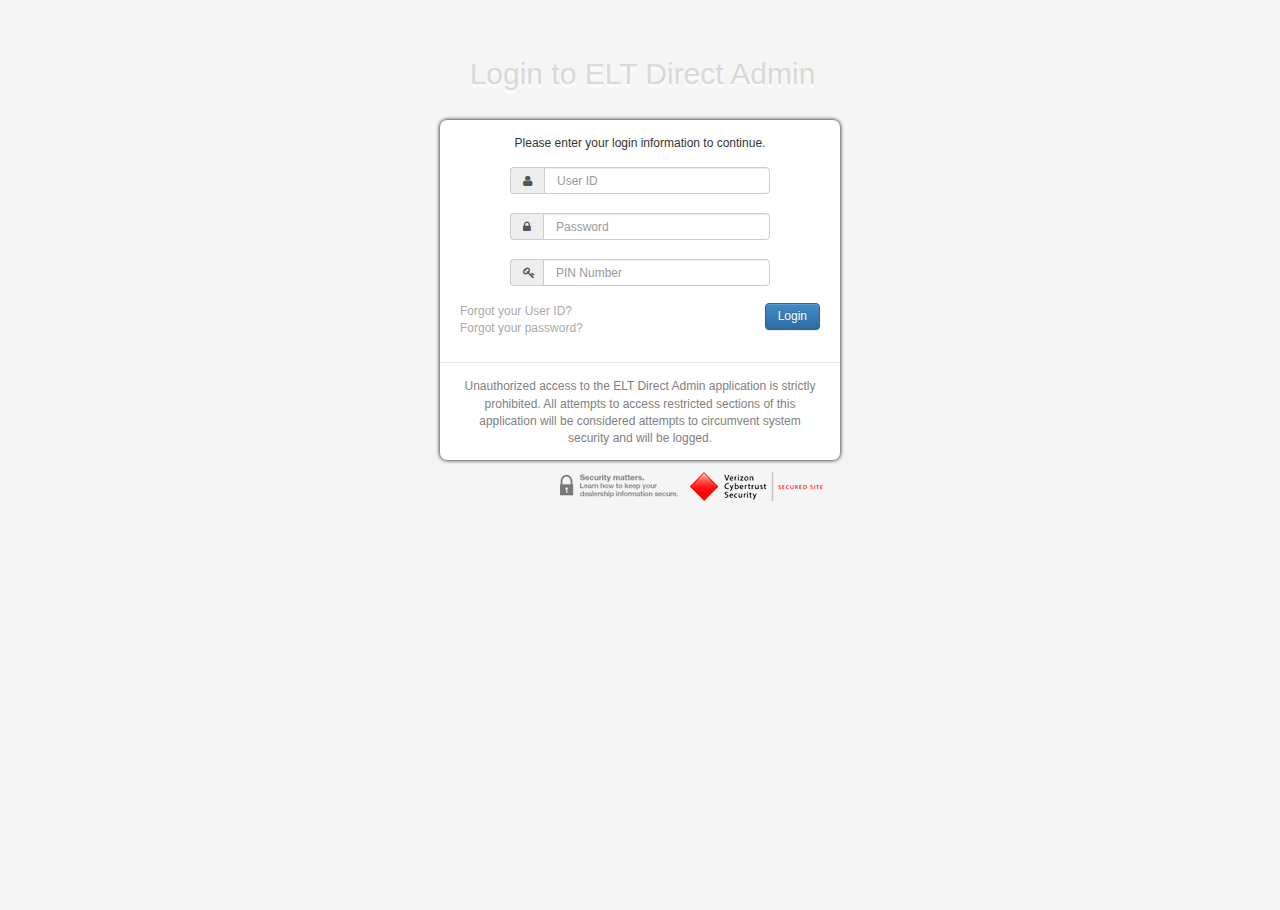
<file: src/main/webapp/login.html>
<!DOCTYPE html>
<html lang="en">
<head>
	<meta http-equiv="Content-Type" content="text/html; charset=utf-8" />
	<meta name="description" content="ELT Direct Admin"/>
	<meta name="keywords" content="" />
	<meta name="robots" content="noindex,nofollow,noarchive,nocache,nosnippet"/>
	<meta http-equiv="X-UA-Compatible" content="IE=edge">
    <meta name="viewport" content="width=device-width, initial-scale=1">
	
    <title>Logon to ELT Direct Admin</title>
	<link rel="stylesheet" type="text/css" href="lib/bootstrap/3.1.0/css/bootstrap.min.css"/>
	<link rel="stylesheet" type="text/css" href="lib/bootstrap/3.1.0/css/bootstrap-theme.min.css"/>
	<link rel="stylesheet" type="text/css" href="lib/font-awesome-4.0.3/css/font-awesome.min.css"/>
	
    <!-- HTML5 Shim and Respond.js IE8 support of HTML5 elements and media queries -->
    <!-- WARNING: Respond.js doesn't work if you view the page via file:// -->
    <!--[if lt IE 9]>
		<script type="text/javascript" src="lib/html5shiv/3.7.0/html5shiv.js"></script>
		<script type="text/javascript" src="lib/respondjs/1.4.2/respond.min.js"></script>
		<script type="text/javascript" src="lib/ie7js/2.1.beta4/IE9.js"></script>
    <![endif]-->
	
	<link rel="stylesheet" type="text/css" href="css/dtstyles.css"/>
	<link rel="stylesheet" type="text/css" href="css/styles.css"/>
	<link rel="stylesheet" type="text/css" href="css/login.css" />
</head>
<body>
        <div id="container">
            <div id="logo">
                <!-- img src="images/DTLogo.png" alt=""-->
				<h2 class="letterpress">Login to ELT Direct Admin</h2>
            </div>
            <div id="loginbox">            
                <form id="loginform" action="index.html">
    				<p>Please enter your login information to continue.</p>
                    <div class="input-group input-sm">
                        <span class="input-group-addon"><i class="fa fa-user"></i></span><input class="form-control" type="text" id="username" placeholder="User ID" autocomplete="off">
                    </div>
                    <div class="input-group">
                        <span class="input-group-addon"><i class="fa fa-lock"></i></span><input class="form-control" type="password" id="password" placeholder="Password" autocomplete="off">
                    </div>
                    <div class="input-group">
                        <span class="input-group-addon" style="padding-right: 8px;"><i class="fa fa-key"></i></span><input class="form-control" type="password" id="pin" placeholder="PIN Number" autocomplete="off">
                    </div>					
                    <div class="form-actions clearfix">
                        <div class="pull-left">
                            <a href="#recoveridform" class="flip-link to-recover-id grey">Forgot your User ID?</a><br/>
							<a href="#recoverpassform" class="flip-link to-recover-pass grey">Forgot your password?</a>
                        </div>
                        <div class="pull-right">
							<input type="submit" class="btn btn-primary" value="Login">
                        </div>
                    </div>
                    <div class="footer-login">
						<p>Unauthorized access to the ELT Direct Admin application is strictly prohibited. All attempts to access restricted sections of this application will be considered attempts to circumvent system security and will be logged.</p>                        
                    </div>
                </form>
                <form id="recoveridform" action="#">
    				<p>Enter your E-mail and your User ID will be emailed to you.</p>
    				<div class="input-group">
                        <span class="input-group-addon"><i class="fa fa-envelope"></i></span><input class="form-control" type="text" placeholder="E-mail address" autocomplete="off">
                    </div>
                    <div class="form-actions clearfix">
                        <div class="pull-left">
                            <a href="#loginform" class="grey flip-link to-login">Click to login</a><br/>
							<a href="#recoverpassform" class="grey flip-link to-recover-pass">Forgot your password?</a>
                        </div>
                        <div class="pull-right">
                            <input type="submit" class="btn btn-default" value="Recover User ID">
                        </div>
                    </div>
                </form>				
                <form id="recoverpassform" action="#">
                    <p>Enter your User ID and E-mail address and we will email you a temporary password.</p>
                    <div class="input-group">
                        <span class="input-group-addon"><i class="fa fa-user"></i></span><input class="form-control" type="text" placeholder="User ID" autocomplete="off">
                    </div>
                    <div class="input-group">
                        <span class="input-group-addon"><i class="fa fa-envelope"></i></span><input class="form-control" type="text" placeholder="E-mail address" autocomplete="off">
                    </div>
                    <div class="form-actions clearfix">
                        <div class="pull-left">
                            <a href="#loginform" class="grey flip-link to-login">Click to login</a><br/>
							<a href="#recoveridform" class="grey flip-link to-recover-id">Forgot your User ID?</a>
                        </div>
                        <div class="pull-right">
							<input type="submit" class="btn btn-default" value="Recover Password">    
                        </div>
                    </div>
                </form>				
            </div>
			<div>
				<div class="pull-right">
	                <div class="footerIcon-badges-container">
	                    <ul>
	                        <li><a href="https://www.dealertrack.com/portal/landing-pages/security-awareness" target="_blank"><img width="131" height="51" alt="" border="none" src="images/secure.png"></a></li>
	                        <li><a href="https://smp-01.verizonbusiness.com/certinfo/certified.do?CERTID=0210003I200" target="_blank"><img width="145" height="51" alt="" border="none" src="images/trusted.png"></a> </li>
	                    </ul>
	                </div>
				</div>
			</div>
        </div>

	<footer>
		<script type="text/javascript" src="lib/jquery/2.1.1/jquery-2.1.1.min.js"></script>
		<script type="text/javascript" src="lib/bootstrap/3.1.0/js/bootstrap.min.js"></script>
        <script src="js/login.js"></script>
	</footer>
</body>
</html>
</file>
<file: src/main/webapp/css/dtstyles.css>
textarea {
  vertical-align: top;
}
@media print {
  @page  {
    margin: 2cm .5cm;
  }
}
body {
  font-family:"Helvetica Neue", Helvetica, Arial, sans-serif; /*Open Sans;*/
  font-size: 12px;
}
a:focus {
  outline: 0;
}
hr {
  margin-top: 17px;
  margin-bottom: 17px;
}
h1,
.h1,
h2,
.h2,
h3,
.h3 {
  margin-top: 17px;
  margin-bottom: 8.5px;
}

h4,
.h4,
h5,
.h5,
h6,
.h6 {
  margin-top: 8.5px;
  margin-bottom: 8.5px;
}
h1,
.h1 {
  font-size: 31px;
}
h2,
.h2 {
  font-size: 25px;
}
h3,
.h3 {
  font-size: 21px;
}
h4,
.h4 {
  font-size: 15px;
}
h5,
.h5 {
  font-size: 12px;
}
h6,
.h6 {
  font-size: 11px;
}
p {
  margin: 0 0 8.5px;
}
.lead {
  margin-bottom: 17px;
  font-size: 13px;
}
@media (min-width: 768px) {
  .lead {
    font-size: 18px;
  }
}
h1 small,
.h1 small {
  font-size: 21px;
}
h2 small,
.h2 small {
  font-size: 15px;
}
h3 small,
.h3 small,
h4 small,
.h4 small {
  font-size: 12px;
}
.page-header {
  padding-bottom: 7.5px;
  margin: 34px 0 17px;
}
ul,
ol {
  margin-bottom: 8.5px;
}
dl {
  margin-bottom: 17px;
}
blockquote {
  padding: 8.5px 17px;
  margin: 0 0 17px;
  font-size: 15px;
}
blockquote footer:before,
blockquote small:before,
blockquote .small:before {
  content: '';
}
address {
  margin-bottom: 17px;
}
pre {
  padding: 8px;
  margin: 0 0 8.5px;
  font-size: 11px;
}
.table {
  margin-bottom: 17px;
}
.table > thead > tr > th,
.table > tbody > tr > th,
.table > tfoot > tr > th,
.table > thead > tr > td,
.table > tbody > tr > td,
.table > tfoot > tr > td {
  padding: 6px;
}
.table-condensed > thead > tr > th,
.table-condensed > tbody > tr > th,
.table-condensed > tfoot > tr > th,
.table-condensed > thead > tr > td,
.table-condensed > tbody > tr > td,
.table-condensed > tfoot > tr > td {
  padding: 4px;
}
legend {
  margin-bottom: 17px;
  padding-top: 10px;
  font-size: 15px;
  font-weight: bold;
}
.form-control {
  height: 27px;
  padding: 4px 12px;
  font-size: 12px;
  vertical-align: middle;
}
.radio,
.checkbox {
  min-height: 17px;
  padding-left: 20px;
  margin-top: 10px;
  margin-bottom: 10px;
  vertical-align: middle;
}
.input-sm {
  height: 24px;
  padding: 3px 10px;
  font-size: 11px;
}
select.input-sm {
  height: 24px;
  line-height: 24px;
}
.input-lg {
  height: 33px;
  padding: 6px 16px;
  font-size: 15px;
}
input[type="file"]:focus,
input[type="radio"]:focus,
input[type="checkbox"]:focus {
  outline: 0;
}
select.input-lg {
  height: 33px;
  line-height: 33px;
}
.form-horizontal .checkbox-inline {
  padding-top: 5px;
}
.btn {
  padding: 4px 12px;
  font-size: 12px;
}
.btn-lg {
  padding: 6px 16px;
  font-size: 15px;
}
.btn-sm,
.btn-xs {
  padding: 3px 10px;
  font-size: 11px;
}
.btn-group-xs .dropdown-menu {
  font-size: 12px;
  background-color: #fcfcfc;
}
.dropdown-menu .divider {
  margin: 7.5px 0;
}
.dropdown-header {
  font-size: 11px;
}
.btn-group-xs > .btn {
  font-size: 11px;
}
.btn-group-sm > .btn {
  font-size: 11px;
}
.btn-group-lg > .btn {
  padding: 6px 16px;
  font-size: 15px;
}
.input-group-lg > .input-group-btn > .btn {
  height: 33px;
  padding: 6px 16px;
  font-size: 15px;
}
select.input-group-lg > .form-control,
select.input-group-lg > .input-group-addon,
select.input-group-lg > .input-group-btn > .btn {
  height: 33px;
  line-height: 33px;
}
.input-group-sm > .form-control,
.input-group-sm > .input-group-addon,
.input-group-sm > .input-group-btn > .btn {
  height: 24px;
  padding: 3px 10px;
  font-size: 11px;
}
select.input-group-sm > .form-control,
select.input-group-sm > .input-group-addon,
select.input-group-sm > .input-group-btn > .btn {
  height: 24px;
  line-height: 24px;
}
.input-group-addon {
  padding: 4px 12px;
  font-size: 12px;
}
.input-group-addon.input-sm {
  padding: 3px 10px;
  font-size: 11px;
}
.input-group-addon.input-lg {
  padding: 6px 16px;
  font-size: 15px;
}
.input-group-btn > .btn + .btn {
  margin-left: -4px;
}
/*
.nav > li > a {
  padding: 6px 15px;
}
.nav .nav-divider {
  margin: 7.5px 0;
}
.navbar {
  min-height: 25px;
  margin-bottom: 17px;
}
.navbar-toggle {
  margin-top: -4.5px;
  margin-bottom: -4.5px;
}
.navbar-nav {
  margin: 2px -15px;
}
.navbar-nav > li > a {
  line-height: 17px;
}
@media (max-width: 767px) {
  .navbar-nav .open .dropdown-menu > li > a {
    line-height: 17px;
  }
}
@media (min-width: 768px) {
  .navbar-nav > li > a {
    padding-top: 4px;
    padding-bottom: 4px;
  }
}
*/
.navbar-text {
  margin-top: 4px;
  margin-bottom: 4px;
}
.breadcrumb {
  margin-bottom: 17px;
}
.pagination {
  /*margin: 17px 0;*/
  margin: -1px 0 0 0;
  border-top-left-radius: 0;
  border-top-right-radius: 0;  
}
.pagination > li > a,
.pagination > li > span {
  padding: 4px 12px;
  border: 1px solid #BBB;
  color: #262626;
}
.pagination>li>a:hover, .pagination>li>span:hover, .pagination>li>a:focus, .pagination>li>span:focus {color: #262626;border-color: #BBB;}
.pagination-lg > li > a,.pagination-lg > li > span {
  padding: 6px 16px;
  font-size: 15px;
}
.pagination>.active>a, .pagination>.active>span, .pagination>.active>a:hover, .pagination>.active>span:hover, .pagination>.active>a:focus, .pagination>.active>span:focus {
    color: #FFF;
    background-color: #6D6D6D;
    border-color: #4E4E4E;
}

.pagination-sm > li > a,
.pagination-sm > li > span {
  padding: 3px 10px;
  font-size: 11px;
}
.pagination-sm>li:first-child>a, .pagination-sm>li:first-child>span {
border-bottom-left-radius: 4px;
border-top-left-radius: 0;
}
.pagination-sm>li:last-child>a, .pagination-sm>li:last-child>span {
border-bottom-right-radius: 4px;
border-top-right-radius: 0;
}
.pager {
  margin: 17px 0;
}
.pager li > a,
.pager li > span {
  border-radius: 10px;
}
.badge {
  font-size: 11px;
}
.alert {
  margin-bottom: 17px;
}
.progress {
  height: 17px;
  margin-bottom: 17px;
}
.help-block {font-size:11px;font-style:italic;margin-top:0;margin-bottom:0;}
.panel {
  margin-bottom: 17px;
}
.panel-title {
  font-size: 14px;
  color: #333;
  text-shadow: 1px 1px 1px #FFF;  
}
.close {
  font-size: 18px;
}
.tooltip {
  font-size: 11px;
}
.popover-title {
  font-size: 12px;
}
.popover .arrow {
  border-width: 9px;
}
.popover .arrow:after {
  border-width: 8px;
}
.popover.top .arrow {
  bottom: -9px;
  margin-left: -9px;
}
.popover.top .arrow:after {
  margin-left: -8px;
}
.popover.right .arrow {
  left: -9px;
  margin-top: -9px;
}
.popover.right .arrow:after {
  bottom: -8px;
}
.popover.bottom .arrow {
  top: -9px;
  margin-left: -9px;
}
.popover.bottom .arrow:after {
  margin-left: -8px;
}
.popover.left .arrow {
  right: -9px;
  margin-top: -9px;
}
.popover.left .arrow:after {
  bottom: -8px;
}
.btn:focus {
  outline: 0;
}
</file>
<file: src/main/webapp/css/styles.css>
*{margin: 0;padding: 0;}

body {/*padding-top: 30px;padding-bottom: 10px;*/}
.required:before {content:"* ";color:red;font-weight:bold;}
.overdue:before {content:"! ";color:red;font-weight:bold;}

.pageheader{background: whitesmoke;}
/*.pageFooter {position:fixed;width:100%;bottom: 0;}*/
.pageFooter{background-color: #FFF;border-top: 1px solid lightgray;margin-top: 10px;}
.pageContent {padding: 10px 0;}

.with-left-border{border-left:1px dotted lightgray;}
.with-right-border{border-right:1px dotted lightgray;}

.bottom-shadow {box-shadow: 0 7px 15px -8px darkgray;border-top:1px solid darkgray;}
.top-shadow {box-shadow: 0 -7px 15px -6px darkgray;margin-top: 10px;}

.list-unstyled > li > a {color:#555;}

.inline-block {display:inline-block;}

.popover{max-width:none;}

/* navbar */
/*.navbar-default .navbar-nav>li>a {cursor: pointer;}*/
.navbar-primary .navbar { background:#9f58b5; border-bottom:none; }
.navbar-primary .navbar .nav > li > a {color: #501762;}
.navbar-primary .navbar .nav > li > a {color: #501762;}
/*.navbar .nav > li > a, .navbar .nav > li > a:hover {cursor: pointer;}*/
.navbar-nav > li > a, .navbar-nav > li > a:hover{cursor: pointer;}
.navbar-primary .navbar .nav > li > a:hover {color:#fff;background-color:#8e49a3;/*cursor:pointer;*/}
.navbar-primary .navbar .nav .active > a,.navbar .nav .active > a:hover {cursor:pointer;} /*color:#fff;background-color: #501762;*/
.navbar-primary .navbar .nav li > a .caret, .tnav .navbar .nav li > a:hover .caret {border-top-color: #fff;border-bottom-color: #fff;}
.navbar-primary .navbar .nav > li.dropdown.open.active > a:hover,
.navbar-primary .navbar .nav > li.dropdown.open > a {color: #fff;background-color: #9f58b5;border-color: #fff;}
.navbar-primary .navbar .nav > li.dropdown.open.active > a:hover .caret, .tnav .navbar    .nav > li.dropdown.open > a .caret {border-top-color: #fff;}
.navbar-primary .navbar .navbar-brand {color:#fff;}
.navbar-primary .navbar .nav.pull-right {margin-left: 10px;margin-right: 0;}

.navbar-sm { min-height:40px; } 
.navbar-sm .navbar-brand{ padding: 12px 12px;font-size: 16px;line-height: 18px; } 
.navbar-sm .navbar-nav > li > a {  padding-top: 12px; padding-bottom: 12px; line-height: 20px; }

.navbar-xs { min-height:20px; font-size: 11px;}
.navbar-xs .dropdown-menu {font-size: 11px;}
.navbar-xs .navbar-brand{ padding: 5px 5px;font-size: 12px;line-height: 12px; } 
.navbar-xs .navbar-nav > li > a {  padding-top: 4px; padding-bottom: 4px; line-height: 12px; } 

.navbar-xs .divider-vertical {height: 20px;margin: 2px 5px;}
.navbar-inverse .divider-vertical {border-left: 1px solid black;border-right: 1px solid #6D6D6D;}
.navbar-default .divider-vertical {height: 48px;margin: 1px 0;border-left: 1px solid white;border-right: 1px solid lightgray;}
.navbar-default ul>li>a>img{margin-top:-12px;margin-bottom:-8px;height:32px;width:32px;}

.navbar-inverse .dropdown-menu{background-color: #222;border-color: #080808;}
.navbar-inverse .dropdown-menu.wide{min-width: 165px;}
.navbar-inverse .dropdown-menu.short{min-width: 120px;}

.navbar-inverse .dropdown-menu >li>a, .navbar-inverse .dropdown-menu >li{color: #999;}
.navbar-inverse .dropdown-menu li.divider{background-color: #505050;}

.navbar-inverse .dropdown-menu >li>a {position:relative;}
.navbar-inverse .dropdown-menu >li>a> span.icon {position: absolute;left: 5px;font-size: 13px;top: 3px;}
.navbar-inverse .dropdown-menu >li>a {padding:3px 10px 3px 25px}
.navbar-inverse .dropdown-menu >li>a> span.inline-badge {background-color: gray;color: white;padding: 0 5px;border-radius: 2px;font-size: 9px;margin-top: 2px;}

.menu-sm {font-size: 11px;}
.menu-md {font-size: 12px;}

.badge-small {
	display: inline-block;
	min-width: 7px;
	padding: 1px 6px 2px;
	font-size: 9px; font-weight: 700;
	color: #FFF;
	line-height: 1;
	vertical-align: top;
	white-space: nowrap;
	text-align: center;
	background-color: #990000;
	border-radius: 4px;
	margin-top: -4px;
}

.searchHeader {padding-top: 30px;padding-bottom: 10px;}
.dtlogo {margin-top: -30px;z-index: 1500;}
.dtlogo img {vertical-align: top;}

/*.searchForm {padding:10px 0 10px 30px;margin-top: 8px;margin-bottom: 8px;}*/
.searchForm {padding-left:30px;}
.searchForm .input-group {padding-bottom:5px;width: 250px;}
.search {padding:6px 15px 6px 30px;margin:3px;margin-top:0;background: url('../images/zoom-small.png') no-repeat 8px 4px;}
/*.recent-documents {padding: 4px 15px 4px 27px;margin: 3px;margin-top: 0;background: url('../images/recent.png') no-repeat 8px 4px;border-radius:4px!important;color:#747474;font-family:'FontAwesome',Helvetica;}*/
.recent-documents{margin:3px;border-radius:4px!important;color:#747474;background:#F7F7F7;}
/*.recent-documents>option{padding:0;margin:0;}*/

.modal-dialog .modal-header, .modal-dialog .modal-footer{padding:10px 15px;}
.modal-dialog .modal-header>h4{font-weight:bold;}

.tableDiv {display: table;border-spacing: 10px;}
.rowDiv {display: table-row;}
.cellDiv {display: table-cell;}
.cellDiv.lbl {text-align: right;font-weight: bold;}

.criticalDataCompDiv {border:1px dotted lightgray;padding:10px 0 20px;}
.criticalDataCompDiv .row {padding:5px 0 0;margin:0;}
.criticalDataCompDiv label {width:15%;padding:0 5px 0 10px;text-align:right;vertical-align:middle;}
.criticalDataCompDiv input {width:35%;display:inline-block;}
.criticalDataCompDiv button {width:5%;}
.criticalDataCompDiv .dataCompHeader label {text-align:center;width:49%;}

.reportsTree{overflow:auto;font-size:11px;border:1px solid #bbb;border-radius: 4px;max-height:400px;min-height:400px;}
.truncate{display: inline-block;white-space: nowrap;overflow: hidden;text-overflow: ellipsis;}

.daterangepicker.dropdown-menu {font-size: 11px;}
.daterangepicker .ranges li {font-size: 11px;}
.daterangepicker .calendar {max-width: 200px;}
.daterangepicker .calendar th, .daterangepicker .calendar td {min-width: 27px;}

.horizontal-section .form-control {display:inline-block;}
.horizontal-section .control-label {padding-right:10px;text-align:right;}

.dataTable {
	margin:0;padding:0;
	width:100%;
	border:1px solid #aaaaaa;
	
	-moz-border-radius-bottomleft:4px;
	-webkit-border-bottom-left-radius:4px;
	border-bottom-left-radius:4px;
	
	-moz-border-radius-bottomright:4px;
	-webkit-border-bottom-right-radius:4px;
	border-bottom-right-radius:4px;
	
	-moz-border-radius-topright:4px;
	-webkit-border-top-right-radius:4px;
	border-top-right-radius:4px;
	
	-moz-border-radius-topleft:4px;
	-webkit-border-top-left-radius:4px;
	border-top-left-radius:4px;
}
.dataTable hr {margin:0;}
.dataTable table{
    border-collapse: collapse;
    border-spacing: 0;
	width:100%;
	height:100%;
	margin:0;padding:0;
}
.dataTable table th{
	background:-o-linear-gradient(top,#ffffff,D8D8D8);
	background:-o-linear-gradient(bottom, #ffffff 5%, #D8D8D8 100%);
	background:-webkit-gradient( linear, left top, left bottom, color-stop(0.05, #ffffff), color-stop(1, #D8D8D8) );
	background:-moz-linear-gradient( center top, #ffffff 5%, #D8D8D8 100% );
	filter:progid:DXImageTransform.Microsoft.gradient(startColorstr="#ffffff", endColorstr="#D8D8D8");
	background-color:#ffffff;
	border:0 solid #bbbbbb;
	text-align:left;
	border-width:0 0 1px 1px;
	font-size:13px;
	font-family:Helvetica;
	font-weight:bold;
	color:#474747;
}
.dataTable table th:first-child {
	-moz-border-radius-topleft:4px;
	-webkit-border-top-left-radius:4px;
	border-top-left-radius:4px;
}
.dataTable table th:last-child {
	-moz-border-radius-topright:4px;
	-webkit-border-top-right-radius:4px;
	border-top-right-radius:4px;
}
.dataTable table tr:last-child td:first-child {
	-moz-border-radius-bottomleft:4px;
	-webkit-border-bottom-left-radius:4px;
	border-bottom-left-radius:4px;
}
.dataTable table tr:last-child td:last-child {
	-moz-border-radius-bottomright:4px;
	-webkit-border-bottom-right-radius:4px;
	border-bottom-right-radius:4px;
}
.dataTable table tr:nth-child(even){background-color:#ededed;}
.dataTable table tr:nth-child(odd){background-color:#ffffff;}
.dataTable table td{
	vertical-align:middle;
	border:1px solid #bbbbbb;
	border-width:0 1px 1px 0;
	/*text-align:left;*/
	padding:7px;
	font-size:11px;
	font-family:Helvetica;
	font-weight:normal;
	color:#262626;
	white-space: nowrap;
}
/*.dataTable table td.centered{text-align:center;}*/
.dataTable table tr:hover td{
	background:-o-linear-gradient(top,#ffffff,#dadada);
	background:-o-linear-gradient(bottom, #ffffff 5%, #dadada 100%);
	background:-webkit-gradient(linear, left top, left bottom, color-stop(0.05, #ffffff), color-stop(1, #dadada) );
	background:-moz-linear-gradient(center top, #ffffff 5%, #dadada 100% );
	filter:progid:DXImageTransform.Microsoft.gradient(startColorstr="#ffffff", endColorstr="#dadada");
	background-color:#ffffff;
}
.dataTable table tr.selected td{
	background:-o-linear-gradient(bottom, #424242 5%, #969696 100%);
	background:-o-linear-gradient(top, #424242, #969696);
	background:-webkit-gradient(linear, left top, left bottom, color-stop(0.05, #424242), color-stop(1, #969696) );
	background:-moz-linear-gradient(center top, #424242 5%, #969696 100% );
	filter:progid:DXImageTransform.Microsoft.gradient(startColorstr="#424242", endColorstr="#969696");	
	background-color: #424242;
	color:#ffffff;
	text-shadow: 1px 1px 1px #333333;
}
.dataTable table th:first-child{border-width:0 0 1px 0;}
.dataTable table th:last-child{border-width:0 0 1px 1px;}
.dataTable tr:last-child td{border-width:0 1px 0 0;}
.dataTable tr td:last-child{border-width:0 0 1px 0;}
.dataTable tr:last-child td:last-child{border-width:0 0 0 0;}

.dataTable.withPagination{border-bottom-left-radius: 0;}

.skinnyTable table {/*height: initial;*/}
.skinnyTable table tr:nth-child(odd), .skinnyTable table tr:nth-child(even){background-color:#ffffff;}
.skinnyTable table td,.skinnyTable tr td:last-child,.skinnyTable tr:last-child{border:none; border-top:1px solid #bbbbbb;border-bottom:1px solid #bbbbbb;}
.skinnyTable table .tableSearchHead th{background:none;background-color:#EBEBEB;border:none;}
.skinnyTable table .tableSearchHead input {font-size:10px;border:1px solid lightgray;}


.liNotesTable {
    margin:0px;padding:0px;
    width:100%;
    border:1px solid lightgray;
    
    -moz-border-radius-bottomleft:4px;
    -webkit-border-bottom-left-radius:4px;
    border-bottom-left-radius:4px;
    
    -moz-border-radius-bottomright:4px;
    -webkit-border-bottom-right-radius:4px;
    border-bottom-right-radius:4px;
    
    -moz-border-radius-topright:4px;
    -webkit-border-top-right-radius:4px;
    border-top-right-radius:4px;
    
    -moz-border-radius-topleft:4px;
    -webkit-border-top-left-radius:4px;
    border-top-left-radius:4px;
}
.liNotesTable table{
    width:100%;
    height:100%;
    margin:0px;padding:0px;
    border-collapse:collapse;
}
.liNotesTable thead tr th {
    background:-o-linear-gradient(bottom, #ffffff 5%, #D8D8D8 100%);
	background:-o-linear-gradient(top,#ffffff,D8D8D8);
    background:-webkit-gradient( linear, left top, left bottom, color-stop(0.05, #ffffff), color-stop(1, #D8D8D8) );
    background:-moz-linear-gradient( center top, #ffffff 5%, #D8D8D8 100% );
    filter:progid:DXImageTransform.Microsoft.gradient(startColorstr="#ffffff", endColorstr="#D8D8D8");
    background-color:#ffffff;

    text-align:center;
    font-size:12px;
    font-family:Helvetica;
    font-weight:bold;
    color:#474747;
    padding: 2px 4px;
}
	
.liNotesTable tr:last-child td:last-child {
    -moz-border-radius-bottomright:4px;
    -webkit-border-bottom-right-radius:4px;
    border-bottom-right-radius:4px;
}
.liNotesTable table thead th:first-child {
    -moz-border-radius-topleft:4px;
    -webkit-border-top-left-radius:4px;
    border-top-left-radius:4px;
}
.liNotesTable table thead th:last-child {
    -moz-border-radius-topright:4px;
    -webkit-border-top-right-radius:4px;
    border-top-right-radius:4px;
}
.liNotesTable tr:last-child td:first-child{
    -moz-border-radius-bottomleft:4px;
    -webkit-border-bottom-left-radius:4px;
    border-bottom-left-radius:4px;
}
/*
.liNotesTable tr:last-child td {border-width:0px 0px 0px 0px;}
.liNotesTable tr td:last-child {border-width:0px 0px 0px 0px;}
.liNotesTable tr:last-child td:last-child {border-width:0px 0px 0px 0px;}
.liNotesTable thead th:first-child {border-width:0px 0px 0px 0px;}
.liNotesTable thead th:last-child {border-width:0px 0px 0px 0px;}
*/

.liNotesTable tr:hover td{
    
}
.liNotesTable tr{
    border:0;
}
.liNotesTable td, .liNotesTable th {
	border:none;
}
.liNotesTable td{
    vertical-align:middle;
    text-align:center;
    padding:4px 6px;
    font-size:11px;
    font-family:Helvetica;
    font-weight:normal;
    color:#474747;
    border-bottom:1px dotted lightgray;
}

.scrollContainer{height:195px;overflow:auto;/*clear:both;width:700px*/}
.scrollContainer .scrollTable{float:left;width:100%;white-space: nowrap;/*width:680px*/}
.scrollContainer .scrollTable thead tr{position:relative;display:block}
.scrollContainer .scrollTable tbody{display:block;height:162px;overflow:auto;width:100%}
.scrollContainer .scrollTable tbody tr{height:auto;}
.scrollContainer .scrollTable tbody tr:hover td{background:#eeeeee;}

.scrollContainer .scrollTable thead th,.scrollContainer .scrollTable tbody td{width:100px;}
.scrollContainer .scrollTable thead th+th,.scrollContainer .scrollTable tbody td+td{width:150px;}
.scrollContainer .scrollTable thead th+th+th,.scrollContainer .scrollTable tbody td+td+td{width:50px;}
.scrollContainer .scrollTable thead th+th+th+th,.scrollContainer .scrollTable tbody td+td+td+td{width:400px;text-align:left !important;}

.jstree-checked>a.jstree-clicked ,.jstree-unchecked>a.jstree-clicked,.jstree-undetermined>a.jstree-clicked{background:none;border: none;padding: 0 3px 0 1px;color: #000000;text-shadow: 1px 1px 1px #ffffff;}

/*.sm-info{margin:5px 15px;padding:3px;width:none;}*/
/*.sm-info{border-style:inset;border-radius:4px;border-width:2px;border-color:#E0E0E0;background:#F5F5F5;margin:5px 15px;padding:3px;}*/
.sm-info{border: 1px solid #bbbbbb;border-radius: 4px;box-shadow: 1px 1px 1px #A9A9A9;margin:20px 15px;padding:3px;height: 65px;}
.sm-stat {padding:0;width:100%;margin: 20px 0;text-align: center;}

/*.smallstat {border: 1px solid #bbbbbb;border-radius: 4px;box-shadow: 1px 1px 1px #A9A9A9;height: 65px;width:100%;margin: 20px 0;text-align: center;}*/
.sm-stat>span {display: inline-block;margin-top: 10px;}
.sm-stat .boxvalue {float:left;padding: 5px;width:30%;}
.sm-stat .value {font-size: 26px;font-weight: bold;}
.sm-stat .title {top: 12px;color: #C7CBD5;display: block;font-size: 11px;margin-top: 4px;}
.sm-stat .boxchart {float:left;padding: 20px 5px 15px;width:69%;}

.freq-reports {margin-bottom:0;}
.freq-reports img {border-right:1px solid lightgray; padding-right:10px;}
.freq-reports span {padding-left:10px;}

.btn-circle {width:30px;height:30px;text-align:center;padding:4px 0;font-size:16px;line-height:1.42;border-radius:15px;color:#696969;}
.wf-note {padding-left: 20px;}
.wf-note .glyphicon{color: #808080;}
.wf-note .note-text{padding-left: 6px;white-space: normal;}

.dataTable table.xtend-zebra tr:nth-child(4n+1),
.dataTable table.xtend-zebra tr:nth-child(4n+1):hover td,
.dataTable table.xtend-zebra tr:nth-child(4n+2),
.dataTable table.xtend-zebra tr:nth-child(4n+2):hover td
{background: #FFFFFF;}
.dataTable table.xtend-zebra tr:nth-child(4n+3), 
.dataTable table.xtend-zebra tr:nth-child(4n+3):hover td,
.dataTable table.xtend-zebra tr:nth-child(4n),
.dataTable table.xtend-zebra tr:nth-child(4n):hover td
{background: #EDEDED;}
.new-note input {display: inline-block;height: 22px;vertical-align: middle;color: #555555;border: 1px solid #CCCCCC;width: auto;padding: 3px 3px;font-size: 11px;}

.placeholderDiv{border: 5px dashed lightgray; height:500px; width:100%;}

footer{margin-top: 10px;}
div.footer-secondary {
	height: 51px;
	width: 960px;
	margin: 0 auto;
	/*background-color: #e5e7e8;*/
	font-family: 'OpenSans', Arial, sans-serif;
}

div.footer-secondary div.copyright {
	float: left;
	height: 40px;
	color: #797b82;
	padding: 10px 0 0 10px;
}
.copyright-text {
	font-size: 11px;
}
div.footer-secondary li {
	list-style: none;
}
.footerIcon-badges-container li {
	float: left;
	list-style: none;
}
.patent-text {
	font-size: 9px;
}
.footerIcon-badges-container {
	height: 51px;
	float: right;
	margin: 0 10px 0 0;
}

.ssltext {color:#000000; text-decoration:none; font:bold 7px verdana,sans-serif; letter-spacing:.5px; text-align:center; margin:0; padding:0;}

/* Sidebar */
 #wrapper.toggled, #wrapper.toggled #sidebar {margin-left: -14%;}

/* Hide for mobile, show later */
.sidebar {display: none;}

@media (min-width: 768px) {
  .sidebar {
    position: fixed;
    top: 86px;
    bottom: 0;
    left: 0;
    z-index: 1035;
    display: block;
    padding: 0; /*20px;*/
    overflow-x: hidden;
    overflow-y: auto; /* Scrollable contents if viewport is shorter than content. */
    background-color: #f5f5f5;
    border-right: 1px solid #eee;
    box-shadow: 7px 1px 15px -8px #A9A9A9;
  }
}

.main .row {padding-left: 15px;}

.sidebar-toggler {display:block;float:left;width:100%;margin:10px 0;padding:0;}
.sidebar-toggler #sidebar-toggle {height: 65px;line-height: 60px;}
.sidebar-toggler a {color: #666;text-shadow: 1px 1px 1px #FFF;font-size: 18px;}
.sidebar-toggler a:hover, .sidebar-toggler a:focus {color: #000;}
.sidebar-toggler .sidebar-toggle-icon {padding-right: 13px;}

.sidebar .panel-default>.panel-heading:hover{background-color: #EEE;}
.sidebar .panel {background-color: #F5F5F5;border: 1px solid rgba(0, 0, 0, 0);}
.sidebar .panel-default>.panel-heading {background-image: none;cursor: pointer;}
.sidebar .panel-body {background-color: #F5F5F5;padding: 0;}
.nav-sidebar .panel {border: none;}
.nav-sidebar li {border-bottom: 1px solid #DDD;border-top: 1px solid #FFF;}
.nav-sidebar > li > a {color: #555;padding-left: 20px;}
.nav-sidebar .badge-small {background-color: #999;}
/* /Sidebar */
</file>
<file: src/main/webapp/css/login.css>
html,
body {
  width: 100%;
  height: 100%;
}
body {
  /*background-color: #444444;
  background-image: -webkit-gradient(linear, left 0%, left 100%, from(#555555), to(#111111));
  background-image: -webkit-linear-gradient(top, #555555, 0%, #111111, 100%);
  background-image: -moz-linear-gradient(top, #555555 0%, #111111 100%);
  background-image: linear-gradient(to bottom, #555555 0%, #111111 100%);
  background-repeat: repeat-x;
  filter: progid:DXImageTransform.Microsoft.gradient(startColorstr='#ff555555', endColorstr='#ff111111', GradientType=0);
  background-attachment: fixed;*/
  background-color: whitesmoke;
  padding: 0;
  margin: 0;
}
a.grey {
  color: #aaaaaa;
}
a.blue {
  font-weight: bold;
}
@media (max-width: 400px) {
  a.grey,
  a.blue {
    font-size: 12px;
  }
}
#container {
  top: 0;
  position: absolute;
  left: 50%;
  margin-left: -200px;
  margin-top: 20px;
  padding-bottom: 25px;
}
@media (max-width: 480px) {
  #container {
    margin: 20px 5% 0;
    left: auto;
    width: 90%;
  }
}
#logo,
#loginbox {
  width: 400px;
  margin-left: auto;
  margin-right: auto;
  position: relative;
}
@media (max-width: 480px) {
  #logo,
  #loginbox {
    width: 100%;
  }
}
#logo {
  padding: 20px 0 20px 5px;
}
#logo img {
  width: 215px;
  margin: 0 auto;
  display: block;
}
#logo h2.letterpress {
	font: 30px Tahoma, Helvetica, Arial, Sans-Serif;
	text-align: center;
	color: #DAD8D8;
	text-shadow: 0px 3px 3px #FFFFFF;
}
#user {
  width: 100%;
  height: 100px;
  opacity: 0;
}
#user,
#user .inner,
#user .text {
  position: absolute;
}
#user .inner {
  background-image: -moz-linear-gradient(-55deg, rgba(255, 255, 255, 0.7) 0%, transparent 100%);
}
#user .inner {
  width: 75px;
  height: 75px;
  overflow: hidden;
  border-radius: 40px;
}
#user .text {
  top: 17px;
  left: 150px;
  font-size: 16px;
  color: #ffffff;
  text-shadow: 0 1px 0 #000000;
}
#user .user_name {
  display: block;
  font-size: 24px;
}
#loginbox {
  height: 340px;
  background: #ffffff;
  box-shadow: 0 0 4px #000000;
  border-radius: 7px;
  overflow: hidden !important;
  text-align: center;
  position: relative;
}
#loginbox form {
  width: 100%;
  height: 100%;
  position: absolute;
  top: 0;
  left: 0;
}
#loginbox form#loginform {
  z-index: 200;
}
#loginbox form#recoveridform {
  z-index: 100;
  opacity: 0;
  display: none;
}
#loginbox form#recoveridform .control-group {
  margin: 23px 0;
}
#loginbox form#recoverpassform {
  z-index: 100;
  opacity: 0;
  display: none;
}
#loginbox p {
  margin-top: 15px;
  padding: 0 20px;
}
@media (max-width: 400px) {
  #loginbox p {
    font-size: 12px !important;
  }
}
#loginbox .form-actions {
  padding: 5px 20px 15px;
  border-radius: 0 0 30px 30px;
}
#loginbox .form-actions .pull-left,
#loginbox .form-actions .pull-right {
  margin-bottom: 10px;
}
#loginbox .form-actions .pull-left {
  text-align: left;
}
#loginbox .form-actions .pull-right {
  text-align: right;
}
.input-group {
  padding: 7px 20px;
  width: 75%;
  margin: 5px auto;  
}
.footer-login {
  border-top: 1px solid #e6e6e6;
  color: gray;
}
.btn-inverse {
  color: #ffffff;
  background-color: #555555;
  border-color: #494949;
}
.btn-inverse:hover,
.btn-inverse:focus,
.btn-inverse:active,
.btn-inverse.active,
.open .dropdown-toggle.btn-inverse {
  color: #ffffff;
  background-color: #414141;
  border-color: #2a2a2a;
}
.btn-inverse:active,
.btn-inverse.active,
.open .dropdown-toggle.btn-inverse {
  background-image: none;
}
.btn-inverse.disabled,
.btn-inverse[disabled],
fieldset[disabled] .btn-inverse,
.btn-inverse.disabled:hover,
.btn-inverse[disabled]:hover,
fieldset[disabled] .btn-inverse:hover,
.btn-inverse.disabled:focus,
.btn-inverse[disabled]:focus,
fieldset[disabled] .btn-inverse:focus,
.btn-inverse.disabled:active,
.btn-inverse[disabled]:active,
fieldset[disabled] .btn-inverse:active,
.btn-inverse.disabled.active,
.btn-inverse[disabled].active,
fieldset[disabled] .btn-inverse.active {
  background-color: #555555;
  border-color: #494949;
}
/*.btn-social .btn {
  display: inline-block;
  font-size: 20px;
  border-left: 1px solid #e6e6e6;
  color: #888888;
  padding: 9px 0 10px;
  margin: 0 0 0 -4px;
  border-radius: 0;
}
.btn-social .btn:hover {
  color: #fff;
}
.btn-social .btn.btn-facebook:hover {
  background-color: #428bca;
}
.btn-social .btn.btn-twitter:hover {
  background-color: #5bc0de;
}
.btn-social .btn.btn-google-plus:hover {
  background-color: #d9534f;
}
.btn-social .btn i {
  padding: 0 15px 0 17px;
}
*/
hr {
  margin: 8px 0 -5px;
}
</file>
